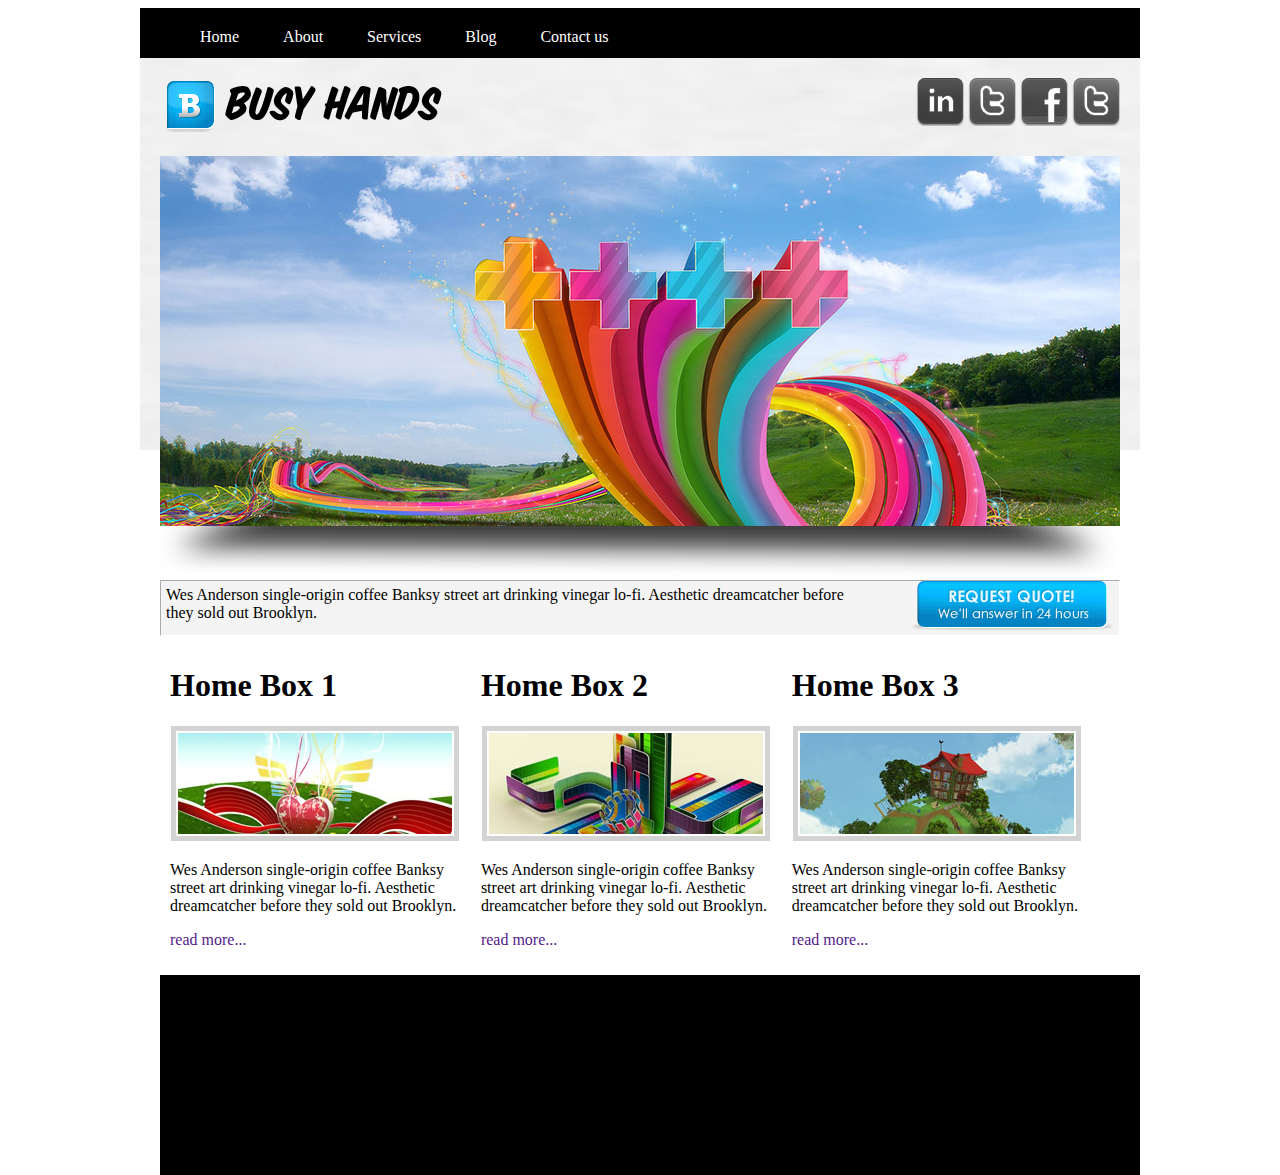
<file: Week1/busy_hand/index.html>
<!doctype html>
<html>
  <head>
    <link rel="stylesheet" href="css/style.css">
    <title>Busy Hands</title>
  </head>
  <body>

  	<header>
  		<nav>
  			<ul>
  				<li><a href="#">Home</a></li>
  				<li><a href="#">About</a></li>
  				<li><a href="#">Services</a></li>
  				<li><a href="#">Blog</a></li>
  				<li><a href="#">Contact us</a></li>
  				</ul>
 		 </nav>
 	</header>

 	  <div id="main_container">
      <div id="background">
    <img src="images/bg_body.jpg">
    </div>

  	<div id="logo">
  		<img src="images/logo.png">
  	</div>
  	<div id="social_m">
  		<img src="images/linkedin-grey.png">
  		<img src="images/twitter-grey.png">
  		<img src="images/facebook-grey.png">
  		<img src="images/twitter-grey.png">
  	</div>
  	<div id="banner">
  		<img src="images/photobanner.png">
  	</div>
  	<div id="shadow">
  	  	<img src="images/shadow_slider.png">
  	</div>
  	<div id="bg_blurb">
  	<div id="request_quote">
  	<span>Wes Anderson single-origin coffee Banksy street art drinking vinegar lo-fi. Aesthetic dreamcatcher before they sold out Brooklyn. </span>
  	</div>
  	<div id="request_pic">
  	<img src="images/button_blurb.png">
  	</div>
  	</div>
  	<div id="home_box_1">
  		<h1>Home Box 1</h1>
  		<img src="images/photo_column1.jpg">
  		<p>Wes Anderson single-origin coffee Banksy street art drinking vinegar lo-fi. Aesthetic dreamcatcher before they sold out Brooklyn.</p>
      <p><a href="">read more...</a></p>
  	</div>
  	<div id="home_box_2">
  	  		<h1>Home Box 2</h1>
  	  		<img src="images/photo_column2.jpg">
  	  		<p>Wes Anderson single-origin coffee Banksy street art drinking vinegar lo-fi. Aesthetic dreamcatcher before they sold out Brooklyn.</p>
           <p><a href="">read more...</a></p>
  	</div>
  	<div id="home_box_3">
  	  		<h1>Home Box 3</h1>
  	  		<img src="images/photo_column3.jpg">
  	  		<p>Wes Anderson single-origin coffee Banksy street art drinking vinegar lo-fi. Aesthetic dreamcatcher before they sold out Brooklyn.</p>
           <p><a href="">read more...</a></p>
  	</div>
      <div id="clear"></div>
      <div id="footer"></div>
  	</div> <!-- End of Main Container-->
  </body>
</html>
</file>
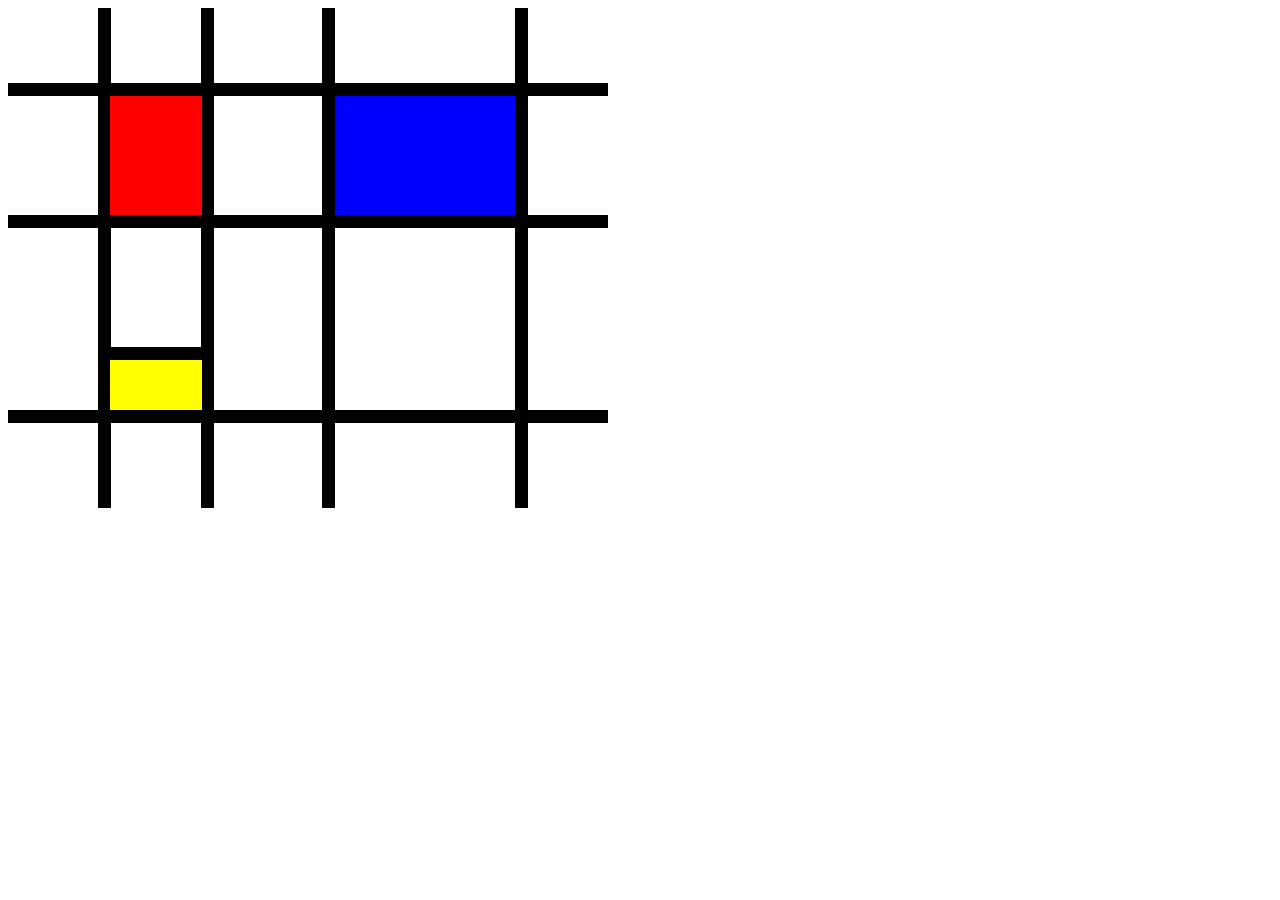
<file: Week1/position_homework/index.html>
<!DOCTYPE html>
<html>
<head>
	<title></title>
	<link rel="stylesheet" type="text/css" href="stylesheet.css">
</head>
<body>
<div id="container">
<div id="column1">
</div>
<div id="column2"></div>
<div id="column3"></div>
<div id="column4"></div>
<div id="column5"></div>
<div id="row1"></div>
<div id="row2"></div>
<div id="row3"></div>
<div id="red"></div>
<div id="blue"></div>
<div id="yellow"></div>
</div>
</body>
</html>
</file>
<file: Week1/busy_hand/css/style.css>
#main_container {
	width:960px;
	height: 1080px;
	margin: 0 auto;
	position: relative;
}

header nav {
	background:#000;
	height: 50px;
	width: 960px;
	padding-left:40px;
	margin: 0 auto;
}
header nav ul {
	 list-style: none;
     margin: 0;
     padding: 0;
    }
header nav ul li {
	display:inline-block;
	padding: 20px;

 }

header nav ul li a {
	text-decoration: none;
	color:white;
}
header nav a:hover {
    color: white;
    background: #900;
}
a {
	text-decoration: none;
}
#background img {
	position: absolute;
    left: -20px;
    top: 0px;
    z-index: -1;
	width: 1000px;
	height:392px;
}
#logo {
	margin-top: 20px;
	margin-bottom:20px;
	float:left;
}

#social_m {
	margin-top: 20px;
	margin-bottom:20px;
	float:right;
}
#shadow {
	margin-top: -4px;
}
#request_quote {
	margin: 5px;
	width: 680px;
	float: left;
}
#request_pic {
	display: inline;
	margin-left: 60px;
}

#bg_blurb {
	background-image: url("../images/bg_blurb.jpg");
 	border: 1px inset white;
}
#home_box_1 {
	text-align: center;
	width: 30.3%;
	float: left;
	padding: 10px;
}
#home_box_2 {
	text-align: center;
	width: 30.3%;
	float: left;
	padding: 10px;
	
}
#home_box_3 {
	text-align: center;
	width: 30.3%;
	float: left;
	padding: 10px;
	
}

#home_box_1 h1, #home_box_2 h1,#home_box_3 h1 {
	text-align:left;
	}
#home_box_1 p, #home_box_2 p,#home_box_3 p {
	text-align:left;
		}
#home_box_1 img, #home_box_2 img,#home_box_3 img {
	border: 5px solid lightgrey;
	padding:2px;
}
#clear {
	clear: both;
}
#footer {
	position: relative;
	background-color: black;
	width: 980px;
	height: 200px;
}
</file>
<file: Week1/position_homework/stylesheet.css>
#container{
	background-color: white;
	width: 600px;
	height: 500px;
}

#column1 {
width: 15%;
height: 500px;
float:left;
border-right: 13px solid black;

}

#column2 {
width: 15%;
height: 500px;
float: left;
border-right: 13px solid black;
}

#column3 {
width: 18%;
height: 500px;
float: left;
border-right: 13px solid black;
}

#column4 {
width: 30%;
height: 500px;
float: left;
border-right: 13px solid black;
}

#column15 {
width: 8%;
height: 500px;
float: left;
}

#row1 {
	width: 600px;
	height:10px;
	border-bottom: 13px solid black;
	position: absolute;
	top: 73px;
}

#row2 {
	width: 600px;
	height:10px;
	border-bottom: 13px solid black;
	position: absolute;
	top: 205px;
}

#row3 {
	width: 600px;
	height:10px;
	border-bottom: 13px solid black;
	position: absolute;
	top: 400px;
}

#red {
	width:92px;
	height:119px;
	background-color:red;
	position: absolute;
	top:96px;
	left:110px;
}

#blue {
	width:180px;
	height:119px;
	background-color:blue;
	position: absolute;
	top:96px;
	left:335px;
}

#yellow {
	width:92px;
	height:50px;
	background-color:yellow;
	border-top: 13px solid black;
	position: absolute;
	top:347px;
	left:110px;
}
</file>
